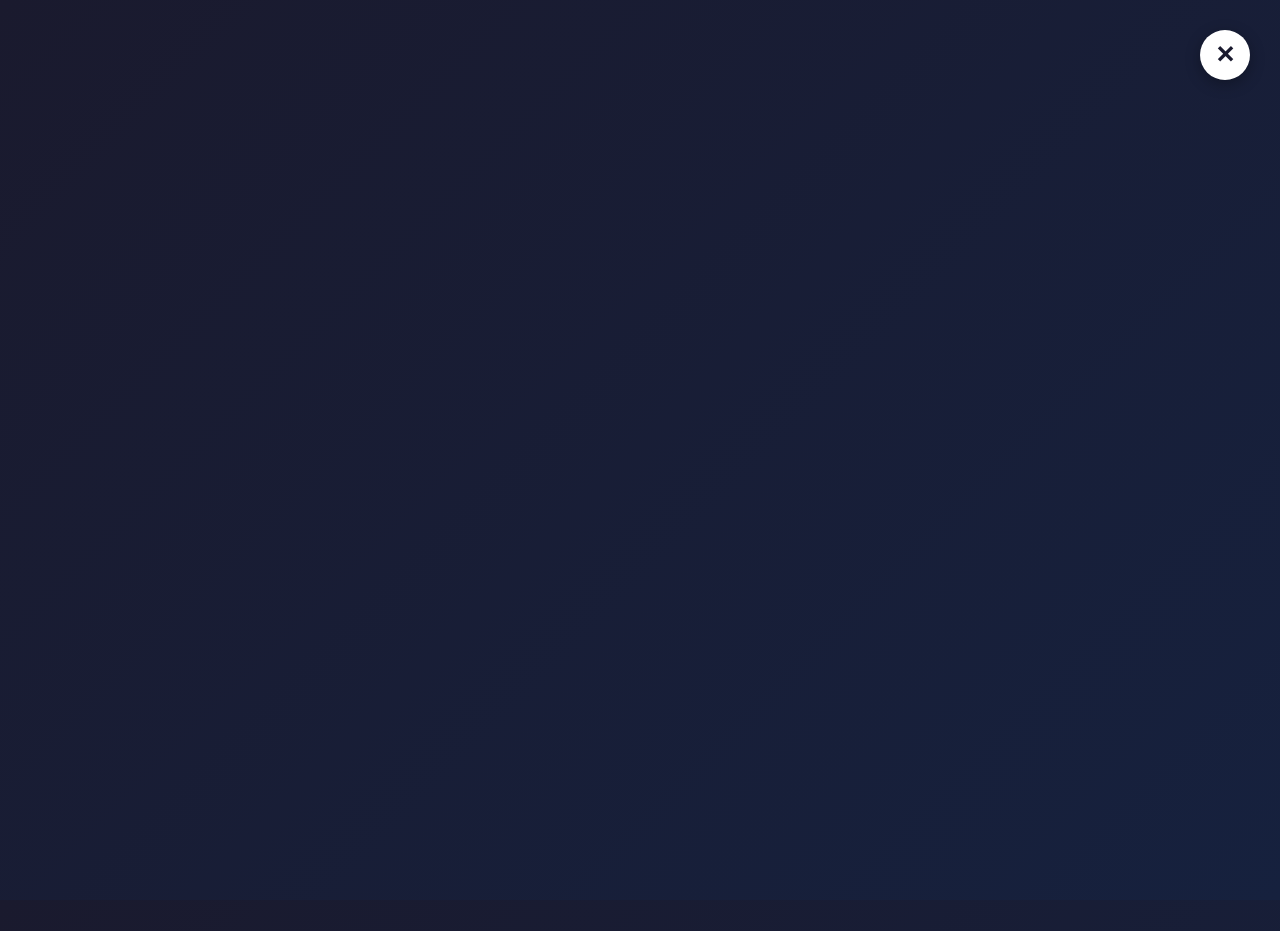
<file: flower.html>
<!DOCTYPE html>
<html lang="ar" dir="rtl">
<head>
    <meta charset="UTF-8">
    <meta name="viewport" content="width=device-width, initial-scale=1.0">
    <title>وردة الكارية البنفسجية</title>
    <link rel="stylesheet" href="style.css">
</head>
<body>
    
    
    <div class="flower-container">
        </div>
    <script src="script.js"></script>
<a href="index.html" class="close-btn">✕</a>

    
</body>
</html>
</file>
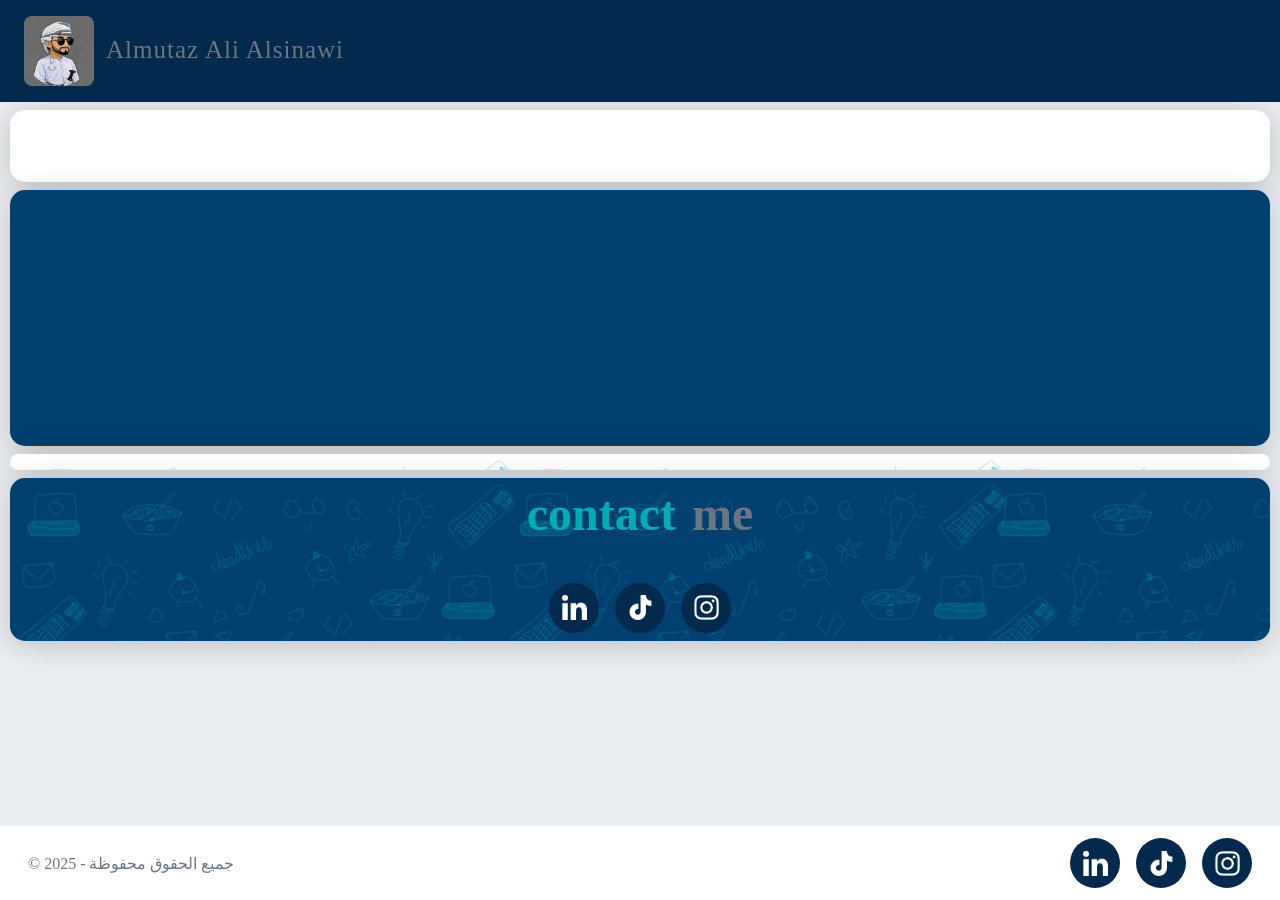
<file: page.html>
<!-- index.html -->
<!doctype html>
<html lang="en" dir="rtl">
<head>
  <meta charset="utf-8">
  <meta name="viewport" content="width=device-width,initial-scale=1">
  <title>Almutaz Alsinawi</title>
  <link rel="stylesheet" href="styles.css" />
</head>


<body>
  <header>
    <div class="brand">
        <img src="img/imgindex/almutaz3.jpeg" alt="almutaz logo" class="logo-img">
      <div>
        <div>almutaz alsinawi</div>
        <div class="subtext">Almutaz Ali Alsinawi</div>
      </div>
    </div>
    <nav class="navigation"><ul>
      <li><a class="nav-link" href=""></a></li>
      <li><a class="nav-link" href=""></a></li>
      <li><a class="nav-link" href=""></a></li>
      </ul>
    </nav>
  </header>

  <section class="hero">
    





  </section>

  <section class="aboutMe" id="aboutMe">
          
  </section>
    

  <section class="works" id="mywoks">
    


  </section>




  <section class="contactContacMe" id="contactMe">
    <div class="contactTitle">
      <h1 class="aboutName">contact</h1>
      <h1 class="aboutTitle">me</h1>
    </div>
    

    


    <div class="socialMedia">
      <a  href="https://www.linkedin.com/in/almutaz-alsinawi-54545937b?utm_source=share_via&utm_content=profile&utm_medium=member_ios"
      target="_blank">
      <img src="img/svg/Linkedin2.png" alt="my linkedin"></a>

      <a href="https://www.tiktok.com/@qmx_8?_r=1&_t=ZS-95FrWxTBQGX"
      target="_blank">
      <img src="img/svg/tik.png" alt="my linkedin"></a>

      <a href="https://www.instagram.com/alm3tz7?igsh=MWdrazI4eGU5dzdoNw%3D%3D&utm_source=qr"
      target="_blank">
      <img src="img/svg/insta.png" alt="my linkedin"></a>

    </div>

  </section>




    

    

  <footer id="footer">
    <div class="footer-left">© 2025 - جميع الحقوق محفوظة</div>
    <div class="socialMedia">
      <a href="https://www.linkedin.com/in/almutaz-alsinawi-54545937b?utm_source=share_via&utm_content=profile&utm_medium=member_ios"
      target="_blank">
      <img src="img/svg/Linkedin2.png" alt="my linkedin"></a>

      <a href="https://www.tiktok.com/@qmx_8?_r=1&_t=ZS-95FrWxTBQGX"
      target="_blank">
      <img src="img/svg/tik.png" alt="my linkedin"></a>

      <a href="https://www.instagram.com/alm3tz7?igsh=MWdrazI4eGU5dzdoNw%3D%3D&utm_source=qr"
      target="_blank">
      <img src="img/svg/insta.png" alt="my linkedin"></a>

    </div>
    <!--
    <div class="socials"><a 
      href="https://www.tiktok.com/@alazzstore" target="_blank">
      تابعنا على تيك توك</a></div> -->
  </footer>

  

<script src="script.js"></script>
</body>
</html>
</file>
<file: style.css>
* {
    margin: 0;
    padding: 0;
    box-sizing: border-box;
}

body {
    background: linear-gradient(135deg, #1a1a2e 0%, #16213e 100%);
    min-height: 100vh;
    display: flex;
    justify-content: center;
    align-items: center;
    overflow: hidden;
}

.flower-container {
    position: relative;
    width: 100vw;
    height: 100vh;
    display: flex;
    justify-content: center;
    align-items: center;
}

.flower {
    position: absolute; 
    width: 60px;  /* تصغير الحجم الكلي */
    height: 60px;
    display: flex;
    justify-content: center;
    align-items: center;
    opacity: 0; /* تبدأ مخفية */
    animation: blink 4s infinite ease-in-out; /* أنيميشن الوميض المستمر */
}

.center {
    position: absolute;
    top:83%;
    left: 50%;
    transform: translate(-50%, -50%); /* يضمن التمركز في نقطة واحدة */
    width: 12px;
    height: 12px;
    background: radial-gradient(circle, #ffd700, #ff9e00);
    border-radius: 50%;
    z-index: 10;
}

.petal {
    position: absolute;
    width: 15px; /* تصغير عرض البتلة */
    height: 30px; /* تصغير طول البتلة */
    background: linear-gradient(to bottom, #9d4edd, #7b2cbf);
    border-radius: 50% 50% 50% 50% / 60% 60% 40% 40%;
    transform-origin: center 35px; /* تعديل نقطة الدوران لتناسب الحجم الصغير */
}

.petal:nth-child(even) {
    background: linear-gradient(to bottom, #c77dff, #9d4edd, #7b2cbf);
}

.stem {
    position: absolute;
    top:120%;
    left: 60%;
    transform: translate(-50%, -50%); /* يضمن التمركز في نقطة واحدة */
    width: 18px;
    height: 300px;
    background: linear-gradient(to bottom, #2d6a4f, #40916c, #52b788);
    top: 400px;
    border-radius: 0 0 10px 10px;
    z-index: -1;
    box-shadow: 0 8px 20px rgba(0, 0, 0, 0.3);
}

.leaf {
    position: absolute;
    width: 60px;
    height: 120px;
    background: linear-gradient(to bottom, #40916c, #2d6a4f);
    border-radius: 50% 0 50% 50%;
    top: 450px;
    z-index: -1;
    transform: rotate(-30deg);
    box-shadow: 0 8px 15px rgba(0, 0, 0, 0.3);
}

.leaf.left {
    left: 190px;
}

.leaf.right {
    right: 110px;
    transform: rotate(30deg) scaleX(-1);
}

.sparkle {
    position: fixed; /* تغيير من absolute إلى fixed لتغطية كامل الشاشة */
    width: 3px;      /* تصغير الحجم جداً ليكون كالنجوم (مثلاً 2px أو 3px) */
    height: 3px;
    background: #fff;
    border-radius: 50%; /* لجعلها نجوم دائرية */
    opacity: 0;
    z-index: 9998;    /* لتبقى خلف الوردة ولكن فوق كل شيء آخر */
    /* إضافة ظل خفيف ليعطي تأثير "توهج" النجم */
    box-shadow: 0 0 5px rgba(255, 255, 255, 0.8), 0 0 10px rgba(255, 255, 255, 0.4);
    
    pointer-events: none; /* لكي لا تمنع النجوم الضغط على أي عنصر خلفها */
}

/* Animations */
@keyframes bloom {
    0% { 
        transform: translate(-50%, -50%) rotate(var(--rotate)) scale(0.1); 
        opacity: 0; 
    }
    70% { 
        opacity: 0.9; 
    }
    100% { 
        transform: translate(-50%, -50%) rotate(var(--rotate)) scale(1); 
        opacity: 1; 
    }
}

@keyframes glow {
    0% { 
        box-shadow: 0 0 25px rgba(255, 215, 0, 0.8); 
        transform: scale(1);
    }
    100% { 
        box-shadow: 0 0 35px rgba(255, 215, 0, 1), 0 0 50px rgba(255, 215, 0, 0.6); 
        transform: scale(1.05);
    }
}

@keyframes sparkle {
    0% { transform: scale(0) rotate(0deg); opacity: 0; }
    50% { opacity: 1; }
    100% { transform: scale(1.5) rotate(180deg); opacity: 0; }
}

@keyframes float {
    0% { transform: translateY(0px) rotate(0deg); }
    50% { transform: translateY(-10px) rotate(2deg); }
    100% { transform: translateY(0px) rotate(0deg); }

}
@keyframes blink {
    0%, 100% { 
        opacity: 0; 
        transform: scale(0.5); 
    }
    50% { 
        opacity: 1; 
        transform: scale(1); 
    }
}

.float {
    animation: float 8s ease-in-out infinite;
}
/* الزر الرجوع */
.close-btn {
    position: fixed;
    top: 30px;
    right: 30px; /* التموضع في الزاوية العليا */
    width: 50px;
    height: 50px;
    background-color: #ffffff; /* لون الزر أبيض */
    border-radius: 50%; /* لجعل الزر دائرياً */
    display: flex;
    justify-content: center;
    align-items: center;
    text-decoration: none;
    color: #1a1a2e; /* لون علامة X (داكن ليتباين مع الأبيض) */
    font-size: 24px;
    font-weight: bold;
    box-shadow: 0 4px 15px rgba(0, 0, 0, 0.3); /* ظل ليعطي عمقاً */
    z-index: 1000000000000000000000000000000; /* ليكون فوق كل العناصر والنجوم */
    transition: all 0.3s ease;
    cursor: pointer;
}

/* تأثير عند تمرير الماوس */
.close-btn:hover {
    transform: scale(1.1) rotate(90deg); /* تكبير وتدوير بسيط */
    background-color: #f0f0f0;
    box-shadow: 0 6px 20px rgba(0, 0, 0, 0.4);
}
/*
@media (max-width: 768px) {
    .flower {/
        width: 300px;
        height: 300px;
    }
    
    .petal {
       width: 80px;
        height: 130px;
        transform-origin: center 150px;
    }
    
    .stem {
        height: 220px;
        top: 300px;
    }
    
    .leaf {
        top: 350px;
    }
    
    .leaf.left {
        left: 120px;
    }
    
    .leaf.right {
        right: 120px;
    }
}
</file>
<file: styles.css>
:root{
--bg: #ffffff;
--dark-blue: #03294c;
--pale-yellow: #f7e8b8;
--muted: #6b7684;
--card-shadow: 0 6px 18px rgba(3,41,76,0.08);
}
* {box-sizing:border-box;
  margin:0;
  padding:0;
  scroll-behavior: smooth;
  font-family: "Poppins", serif;
} 


body{
  justify-content: space-between; /* هذا السطر هو السر: يدفع اللوجو لليسار والروابط لليمين */  direction: ltr; /* لضمان أن اليسار هو البداية للوجو */
  margin:0;
  font-family:'Segoe UI',Tahoma,sans-serif;
  background:#EBEEF1;
  color:#0b1220;
  padding-bottom:80px;
}
/* تنسيق عام لكل الأزرار والروابط لتبدو متفاعلة */
a, button {
    cursor: pointer;
    transition: all 0.3s ease; /* نعومة في الحركة */
}

/* تأثير "التحميل" البسيط عند الضغط */
.clicking {
    opacity: 0.7;
    pointer-events: none; /* منع الضغط المتكرر أثناء التأخير */
}
header {
  background: var(--dark-blue);
  color: white;
  display: flex;
  justify-content: space-between;
  align-items: center;
  padding: 0.8rem 1.5rem;
  position: sticky;
  top: 0;
  z-index: 1000;
}
.logo-img {
  width: 70px;        /* يمكن تعديل الحجم حسب اللوجو */
  height: auto;       /* يحافظ على نسبة الصورة */
  border-radius: 8px; /* إذا أردت زوايا مستديرة */
  object-fit: contain;
}

.navigation ul{

    display:flex;
    list-style-type: none;
    gap: 2rem;
}
.navigation a:hover{
    color:#00adb5;
}


.brand{display:flex;
    align-items:center;
    gap:12px;font-weight:700;
    font-size:20px;
    color:var(--dark-blue)}

.logo-bubble{width:44px;
    height:44px;
    border-radius:10px;
    background:var(--pale-yellow);
    display:flex;
    align-items:center;
    justify-content:center;
    font-weight:700;
    color:var(--dark-blue);
    box-shadow:var(--card-shadow)}

.subtext{font-size:25px;
    color:var(--muted);
    font-weight:500;
    letter-spacing: 1px;
    margin-bottom: 25px;}
nav{display:flex;
    gap:16px;
    align-items:center}

a.nav-link{color:#ffffffb3;
    text-decoration:none;
    padding:8px 10px;
    border-radius:8px}
a.nav-link:hover{background:transparent;
    color:#f7e8b8}
.hero{
    padding:36px 28px;
    display:flex;
    gap:10px;
    align-items:center;      /* لتوسيط العناصر أفقياً */
    justify-content:center;  /* لتوسيط العناصر عمودياً */
    flex-direction: column; 
    text-align: center;      /* لضمان توسيط النصوص داخل الحاوية */
    margin: .5rem auto;
    width: calc(100% - 20px); /* عرض كامل ناقص 40px للمسافة الجانبية */
    background-color: #fff;
    border-radius: 15px;
    box-shadow: 0 4px 30px rgba(0, 0, 0, 0.2); /* ظل خفيف لتحديد القسم */
}
.hero-left{
  max-width:720px;
  width:100%;
}

.hero-right{
  max-width:720px;
  display: flex;  /* تفعيل نظام الفليكس لجعل العناصر بجانب بعضها */
  gap: 15px;      /* إضافة مسافة مناسبة بين الزرين */
  align-items: center;    /* لضمان محاذاتهم عمودياً بشكل متناسق */
  justify-content: center; /* لتوسيط الأزرار تحت النص */
  flex-wrap: wrap;        /* للسماح بنزولهم تحت بعض في الشاشات الصغيرة جداً */
  flex-direction: row;    /* التأكد من ترتيبها أفقياً */
}

.hireMe {
    display: inline-flex;   /* للسماح للأيقونة والنص بالظهور بجانب بعض داخل الزر */
    background-color: #00adb5;
    color: #eef2f6;
    border-radius: 24px;
    text-decoration: none;
    padding: 0.5rem 1.5rem;
    text-shadow: 0px 4px 4px rgba(0,0,0,0.1);
}
a.hireMe:hover{
    color:#f7e8b8}
.cv {
    background-color: var(--dark-blue);
    color: #eef2f6;
    border-radius: 24px;
    text-decoration: none;
    padding: 0.5rem 1.5rem;
    text-shadow: 0px 4px 4px rgba(0,0,0,0.1);
    display: flex;
    align-items: center;
    gap: 0.5rem;
    backdrop-filter: var(--dark-blue);
}
a.cv:hover{
    color:#f7e8b8}
.heroImg {
  width: 150px;        /* يمكن تعديل الحجم حسب اللوجو */
  height: auto;       /* يحافظ على نسبة الصورة */
  border-radius: 8px; /* إذا أردت زوايا مستديرة */
  object-fit: contain;
}


.headline{font-size:60px;
    font-weight:800px;
    color:var(--dark-blue);
    margin:0 0 12px}
.sub{color:var(--muted);
    margin:0 0 18px}

.promo-box{width:220px;height:140px;
    border-radius:12px;
    background:linear-gradient(180deg,var(--dark-blue),#02406f);
    display:flex;
    align-items:center;
    justify-content:center;
    color:white;
    font-weight:700}
.container{padding:0 28px}

/* aboutMe  */
.aboutMe{
  background-color: #02406f;
  display: flex;
  justify-content: space-between;
  align-items: center;
  padding: 8rem 7rem;
  gap: 2rem;
  width: calc(100% - 20px); /* عرض كامل ناقص 40px للمسافة الجانبية */
  border-radius: 15px;
  box-shadow: 0 4px 30px rgba(0, 0, 0, 0.2); /* ظل خفيف لتحديد القسم */
  margin: .5rem auto;
}
.textContainer{
  display: flex;
  flex-direction: column;
}
.textTitle {
  display: flex;
  align-items: center;
  gap: 5px;
  font-size: 2rem;
}
.aboutName{
  color: #00adb5;
}
.aboutTitle{
  color: #6b7684;
  max-width: 1200px;
}
.aboutMePar{
  text-align: justify;
  color: #ffffff;
  max-width: 1200px;
}


/* works  */
.works{
  background-image: url("img/svg/background.svg");
  padding: .5rem 10rem;
  margin: .5rem auto;
  width: calc(100% - 20px); /* عرض كامل ناقص 40px للمسافة الجانبية */
    background-color: #fff;
    border-radius: 15px;
    box-shadow: 0 4px 30px rgba(0, 0, 0, 0.2); /* ظل خفيف لتحديد القسم */
  
}
.workContainer{
  display: flex;
  flex-direction: column;
  justify-content: space-around;
  align-items: left;
  margin: 5rem auto;
  max-width: 1200px;
}
.projectTitle{
  display: flex;
  align-items: center;
  justify-content: left;
  gap: 5px;
  font-size: 2rem;
  margin-bottom: 70px;
}
.works ul{
  display: flex;
  flex-wrap: wrap;
  gap: 15px;
  list-style-type: none;
  align-items: center;
  justify-content: space-between;
}
.works li{
  border-radius: 16px;
  background-color: #03294c;
  backdrop-filter: blur(4px);
  padding: 1rem 4rem;
}
.works li img{
  width: 200px;
  height: 200px;
  object-fit: contain;
  transition: transform 0.2s;
}
.works li :hover {
  transform: scale(1.3);
}


/* contact  */
.contactContacMe{
  background-image: url("img/svg/background.svg");
  background-color: #02406f;
  display: flex;
  flex-direction: column;
  align-items: center;
  justify-content: space-around;
  gap: 2rem;
  padding: .5rem 10rem;
  margin: .5rem auto;
  width: calc(100% - 20px); /* عرض كامل ناقص 40px للمسافة الجانبية */ 
  border-radius: 15px;
  box-shadow: 0 4px 30px rgba(0, 0, 0, 0.2); /* ظل خفيف لتحديد القسم */
}
.contactTitle{
  display: flex;
  align-items: center;
  justify-content: center;
  gap: 1rem;
  margin-bottom: 10px;
  font-size: 2rem;
}
.contact{
  display: flex;
  align-items: center;
  justify-content: center;
  gap: 20rem;
  width: calc(100% - 20px); /* عرض كامل ناقص 40px للمسافة الجانبية */
}



/* footer  */

footer{position:fixed;
    left:0;right:0;bottom:0;
    background:#fff;
    border-top:1px solid #eef2f6;
    padding:12px 28px;
    display:flex;
    justify-content:space-between;
    align-items:center;
    
  }
.footer-left{color:var(--muted)}
.socials a{text-decoration:none;
    margin-left:12px;
    color:var(--dark-blue);
    font-weight:700}
.socialMedia{
  display: flex;
  align-items: center;
  justify-content: center;
  gap: 1rem;
}
.socialMedia a{
  width: 50px;
  height: 50px;
  display: flex;
  align-items: center;
  justify-content: center;
  border-radius: 50px;
  background-color: #03294c;
  backdrop-filter: blur(4px);
  padding: 1rem;
}
.socialMedia img{
  width: 25px;
  height: 25px;
  transition: transform 0.2s;
}
.socialMedia a :hover {
  transform: scale(1.3);
}

/* flower */

/* تنسيق الزر ليناسب تصميمك */
.magic-button {
    padding: 15px 30px;
    font-size: 1.2rem;
    background-color: var(--dark-blue);
    color: #f7e8b8;
    border: 2px solid #00adb5;
    border-radius: 50px;
    cursor: pointer;
    transition: transform 0.2s;
    font-weight: bold;
}

.magic-button:active {
    transform: scale(0.95);
}

/* تنسيق الوردة التي ستظهر */
.flower-emoji {
    position: fixed;
    font-size: 2rem;
    pointer-events: none; /* لكي لا تمنع الضغط على ما خلفها */
    z-index: 9999;
    animation: floatUp 2s ease-out forwards;
}

/* حركة الوردة: تصعد للأعلى مع دوران وتختفي تدريجياً */
@keyframes floatUp {
    0% {
        transform: translateY(0) rotate(0deg);
        opacity: 1;
    }
    100% {
        transform: translateY(-200px) rotate(45deg);
        opacity: 0;
    }
}

/* flower 2*/
/* تنسيق الطبقة المغطية */
.flower-overlay {
    position: fixed;
    top: 0;
    left: 0;
    width: 100%;
    height: 100%;
    background: linear-gradient(135deg, #1a1a2e 0%, #16213e 100%);
    z-index: 9999; /* ليكون فوق كل شيء */
    display: none; /* مخفي افتراضياً */
    justify-content: center;
    align-items: center;
}

.close-flower {
    position: absolute;
    top: 20px;
    right: 20px;
    background: none;
    border: 2px solid #9d4edd;
    color: white;
    font-size: 20px;
    cursor: pointer;
    border-radius: 50%;
    width: 40px;
    height: 40px;
}
.magic-button {
    position: relative; /* ضروري لكي يعمل الـ z-index */
    z-index: 100;       /* رقم عالي ليظهر فوق الخلفيات */
    display: block;     /* لضمان أنه ليس none */
    margin: 20px auto;  /* لتوسيطه */
    /* باقي تنسيقاتك */
}

/* انسخ باقي كود الـ CSS الخاص بالوردة (petal, center, stem, animations) هنا كما هو */


  /* --- ضبط التجاوب للشاشات أقل من 1023px --- */
@media (max-width: 1023px) {

  /* 1. الهيدر: ترتيب عمودي لتجنب تداخل الروابط مع اللوجو */
  header {
    flex-direction: column;
    gap: 1rem;
    padding: .5rem;
    text-align: center;
  }

  .navigation ul {
    gap: 1rem;
    padding: 0;
  }

  /* 2. قسم الـ Hero: تصغير الخطوط وضبط الصورة */
  .hero {
    padding: 2rem 1rem;
    margin: .5rem auto;
  }
  
  .headline {
    font-size: 40px;
  }

  .heroImg {
    width: 150px; /* تكبير الصورة قليلاً لتناسب الموبايل */
  }

  /* 3. قسم About Me: إلغاء الفجوات الكبيرة (10rem) وترتيب العناصر فوق بعض */
  .aboutMe {
    flex-direction: column;
    gap: 2rem;
    padding: 50px 30px;
    text-align: center;
    margin: .5rem auto;
  }
  .aboutMeImg {
    width: 300px;
    height: 300px;
  }

  .textTitle {
    justify-content: center;
    font-size: 1.5rem;
  }

  /* 4. قسم الأعمال Works: تقليل الحواشي الكبيرة وتوسيط العناصر */
  .works {
    padding: 4rem 1rem;
    margin: .5rem auto;
    
  }

  .workContainer {
    margin: 1rem auto;
    align-items: center;
  }

  .projectTitle {
    justify-content: center;
    font-size: 1.5rem;
  }

  .works ul {
    justify-content: center;
    gap: 20px;
  }

  .works li {
    padding: 1rem 2rem; /* تقليل الحشو الداخلي */
    width: 100%;
    max-width: 280px;
    display: flex;
    justify-content: center;
  }

  .works li img {
    width: 150px;
    height: 150px;
  }

  /* 5. قسم التواصل Contact: إلغاء الفجوة (20rem) وتوسيط المحتوى */
  .contact {
    flex-direction: column;
    gap: 2rem;
    
  }

  .contactTitle {
    gap: 1rem;
    font-size: 1.5rem;
    
  }
  .contactContacMe{
  
  padding: 2rem 0rem;
  margin: .5rem auto;
  
}
footer, .footer-container { 
        display: none !important; 
    }
  /* 6. الفوتر: تحويله من Fixed إلى Relative في الموبايل لكي لا يغطي المحتوى */
  .footer {
    display: flex;
    position: relative;
    flex-direction: column-reverse;
    gap: 1rem;
    padding: 20px;
    text-align: center;
  }

  .socialMedia {
    margin-top: 15px;
  }
  
  /* تعديل padding البودي في الموبايل */
  body {
    padding-bottom: 0;
  }
}
</file>
